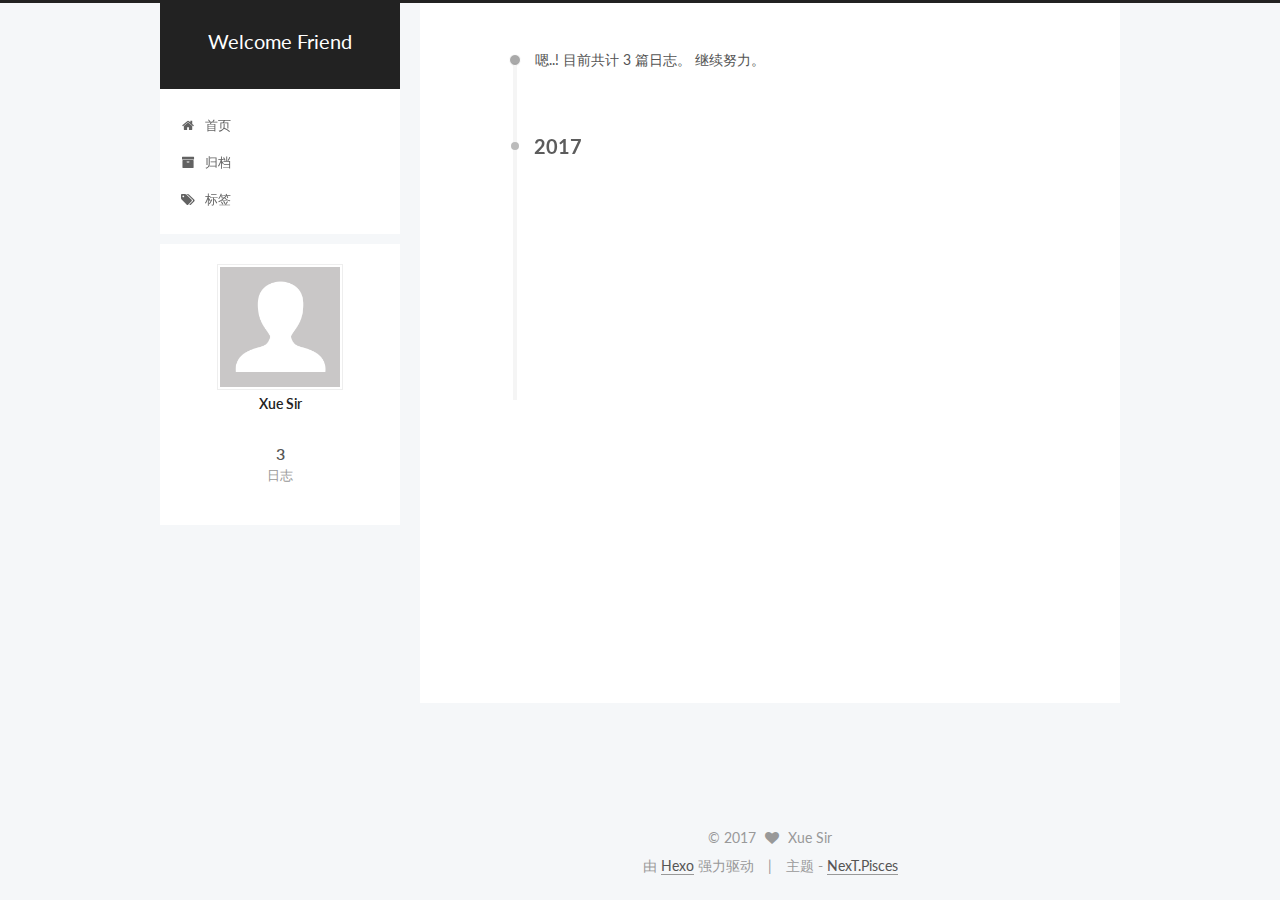
<file: archives/index.html>
<!doctype html>



  


<html class="theme-next pisces use-motion" lang="zh-Hans">
<head>
  <meta charset="UTF-8"/>
<meta http-equiv="X-UA-Compatible" content="IE=edge" />
<meta name="viewport" content="width=device-width, initial-scale=1, maximum-scale=1"/>



<meta http-equiv="Cache-Control" content="no-transform" />
<meta http-equiv="Cache-Control" content="no-siteapp" />












  
  
  <link href="/lib/fancybox/source/jquery.fancybox.css?v=2.1.5" rel="stylesheet" type="text/css" />




  
  
  
  

  
    
    
  

  

  

  

  

  
    
    
    <link href="//fonts.googleapis.com/css?family=Lato:300,300italic,400,400italic,700,700italic&subset=latin,latin-ext" rel="stylesheet" type="text/css">
  






<link href="/lib/font-awesome/css/font-awesome.min.css?v=4.6.2" rel="stylesheet" type="text/css" />

<link href="/css/main.css?v=5.1.0" rel="stylesheet" type="text/css" />


  <meta name="keywords" content="Hexo, NexT" />








  <link rel="shortcut icon" type="image/x-icon" href="/favicon.ico?v=5.1.0" />






<meta property="og:type" content="website">
<meta property="og:title" content="Welcome Friend">
<meta property="og:url" content="http://yoursite.com/archives/index.html">
<meta property="og:site_name" content="Welcome Friend">
<meta name="twitter:card" content="summary">
<meta name="twitter:title" content="Welcome Friend">



<script type="text/javascript" id="hexo.configurations">
  var NexT = window.NexT || {};
  var CONFIG = {
    root: '/',
    scheme: 'Pisces',
    sidebar: {"position":"left","display":"post"},
    fancybox: true,
    motion: true,
    duoshuo: {
      userId: '0',
      author: '博主'
    },
    algolia: {
      applicationID: '',
      apiKey: '',
      indexName: '',
      hits: {"per_page":10},
      labels: {"input_placeholder":"Search for Posts","hits_empty":"We didn't find any results for the search: ${query}","hits_stats":"${hits} results found in ${time} ms"}
    }
  };
</script>



  <link rel="canonical" href="http://yoursite.com/archives/"/>





  <title> 归档 | Welcome Friend </title>
</head>

<body itemscope itemtype="http://schema.org/WebPage" lang="zh-Hans">

  










  
  
    
  

  <div class="container one-collumn sidebar-position-left  page-archive  ">
    <div class="headband"></div>

    <header id="header" class="header" itemscope itemtype="http://schema.org/WPHeader">
      <div class="header-inner"><div class="site-meta ">
  

  <div class="custom-logo-site-title">
    <a href="/"  class="brand" rel="start">
      <span class="logo-line-before"><i></i></span>
      <span class="site-title">Welcome Friend</span>
      <span class="logo-line-after"><i></i></span>
    </a>
  </div>
    
      <p class="site-subtitle"></p>
    
</div>

<div class="site-nav-toggle">
  <button>
    <span class="btn-bar"></span>
    <span class="btn-bar"></span>
    <span class="btn-bar"></span>
  </button>
</div>

<nav class="site-nav">
  

  
    <ul id="menu" class="menu">
      
        
        <li class="menu-item menu-item-home">
          <a href="/" rel="section">
            
              <i class="menu-item-icon fa fa-fw fa-home"></i> <br />
            
            首页
          </a>
        </li>
      
        
        <li class="menu-item menu-item-archives">
          <a href="/archives" rel="section">
            
              <i class="menu-item-icon fa fa-fw fa-archive"></i> <br />
            
            归档
          </a>
        </li>
      
        
        <li class="menu-item menu-item-tags">
          <a href="/tags" rel="section">
            
              <i class="menu-item-icon fa fa-fw fa-tags"></i> <br />
            
            标签
          </a>
        </li>
      

      
    </ul>
  

  
</nav>



 </div>
    </header>

    <main id="main" class="main">
      <div class="main-inner">
        <div class="content-wrap">
          <div id="content" class="content">
            

  <section id="posts" class="posts-collapse">
    <span class="archive-move-on"></span>

    <span class="archive-page-counter">
      
      
      
        
      
      嗯..! 目前共计 3 篇日志。 继续努力。
    </span>

    

      
      
      

      
        
        <div class="collection-title">
          <h2 class="archive-year motion-element" id="archive-year-2017">2017</h2>
        </div>
      
      

      

  <article class="post post-type-normal" itemscope itemtype="http://schema.org/Article">
    <header class="post-header">

      <h1 class="post-title">
        
            <a class="post-title-link" href="/2017/02/06/exception/" itemprop="url">
              
                <span itemprop="name">exception</span>
              
            </a>
        
      </h1>

      <div class="post-meta">
        <time class="post-time" itemprop="dateCreated"
              datetime="2017-02-06T16:10:14+08:00"
              content="2017-02-06" >
          02-06
        </time>
      </div>

    </header>
  </article>



    

      
      
      

      
      

      

  <article class="post post-type-normal" itemscope itemtype="http://schema.org/Article">
    <header class="post-header">

      <h1 class="post-title">
        
            <a class="post-title-link" href="/2017/02/06/text/" itemprop="url">
              
                <span itemprop="name">text</span>
              
            </a>
        
      </h1>

      <div class="post-meta">
        <time class="post-time" itemprop="dateCreated"
              datetime="2017-02-06T15:07:14+08:00"
              content="2017-02-06" >
          02-06
        </time>
      </div>

    </header>
  </article>



    

      
      
      

      
      

      

  <article class="post post-type-normal" itemscope itemtype="http://schema.org/Article">
    <header class="post-header">

      <h1 class="post-title">
        
            <a class="post-title-link" href="/2017/02/06/hello-world/" itemprop="url">
              
                <span itemprop="name">Hello World</span>
              
            </a>
        
      </h1>

      <div class="post-meta">
        <time class="post-time" itemprop="dateCreated"
              datetime="2017-02-06T10:40:14+08:00"
              content="2017-02-06" >
          02-06
        </time>
      </div>

    </header>
  </article>



    

  </section>

  


          
          </div>
          


          

        </div>
        
          
  
  <div class="sidebar-toggle">
    <div class="sidebar-toggle-line-wrap">
      <span class="sidebar-toggle-line sidebar-toggle-line-first"></span>
      <span class="sidebar-toggle-line sidebar-toggle-line-middle"></span>
      <span class="sidebar-toggle-line sidebar-toggle-line-last"></span>
    </div>
  </div>

  <aside id="sidebar" class="sidebar">
    <div class="sidebar-inner">

      

      

      <section class="site-overview sidebar-panel sidebar-panel-active">
        <div class="site-author motion-element" itemprop="author" itemscope itemtype="http://schema.org/Person">
          <img class="site-author-image" itemprop="image"
               src="/images/avatar.gif"
               alt="Xue Sir" />
          <p class="site-author-name" itemprop="name">Xue Sir</p>
          <p class="site-description motion-element" itemprop="description"></p>
        </div>
        <nav class="site-state motion-element">
        
          
            <div class="site-state-item site-state-posts">
              <a href="/archives">
                <span class="site-state-item-count">3</span>
                <span class="site-state-item-name">日志</span>
              </a>
            </div>
          

          

          

        </nav>

        

        <div class="links-of-author motion-element">
          
        </div>

        
        

        
        

        


      </section>

      

    </div>
  </aside>


        
      </div>
    </main>

    <footer id="footer" class="footer">
      <div class="footer-inner">
        <div class="copyright" >
  
  &copy; 
  <span itemprop="copyrightYear">2017</span>
  <span class="with-love">
    <i class="fa fa-heart"></i>
  </span>
  <span class="author" itemprop="copyrightHolder">Xue Sir</span>
</div>


<div class="powered-by">
  由 <a class="theme-link" href="https://hexo.io">Hexo</a> 强力驱动
</div>

<div class="theme-info">
  主题 -
  <a class="theme-link" href="https://github.com/iissnan/hexo-theme-next">
    NexT.Pisces
  </a>
</div>


        

        
      </div>
    </footer>

    <div class="back-to-top">
      <i class="fa fa-arrow-up"></i>
    </div>
  </div>

  

<script type="text/javascript">
  if (Object.prototype.toString.call(window.Promise) !== '[object Function]') {
    window.Promise = null;
  }
</script>









  




  
  <script type="text/javascript" src="/lib/jquery/index.js?v=2.1.3"></script>

  
  <script type="text/javascript" src="/lib/fastclick/lib/fastclick.min.js?v=1.0.6"></script>

  
  <script type="text/javascript" src="/lib/jquery_lazyload/jquery.lazyload.js?v=1.9.7"></script>

  
  <script type="text/javascript" src="/lib/velocity/velocity.min.js?v=1.2.1"></script>

  
  <script type="text/javascript" src="/lib/velocity/velocity.ui.min.js?v=1.2.1"></script>

  
  <script type="text/javascript" src="/lib/fancybox/source/jquery.fancybox.pack.js?v=2.1.5"></script>


  


  <script type="text/javascript" src="/js/src/utils.js?v=5.1.0"></script>

  <script type="text/javascript" src="/js/src/motion.js?v=5.1.0"></script>



  
  


  <script type="text/javascript" src="/js/src/affix.js?v=5.1.0"></script>

  <script type="text/javascript" src="/js/src/schemes/pisces.js?v=5.1.0"></script>



  
  
    <script type="text/javascript" id="motion.page.archive">
      $('.archive-year').velocity('transition.slideLeftIn');
    </script>
  


  


  <script type="text/javascript" src="/js/src/bootstrap.js?v=5.1.0"></script>



  



  




	





  





  

  




  
  

  

  

  

  


</body>
</html>
</file>
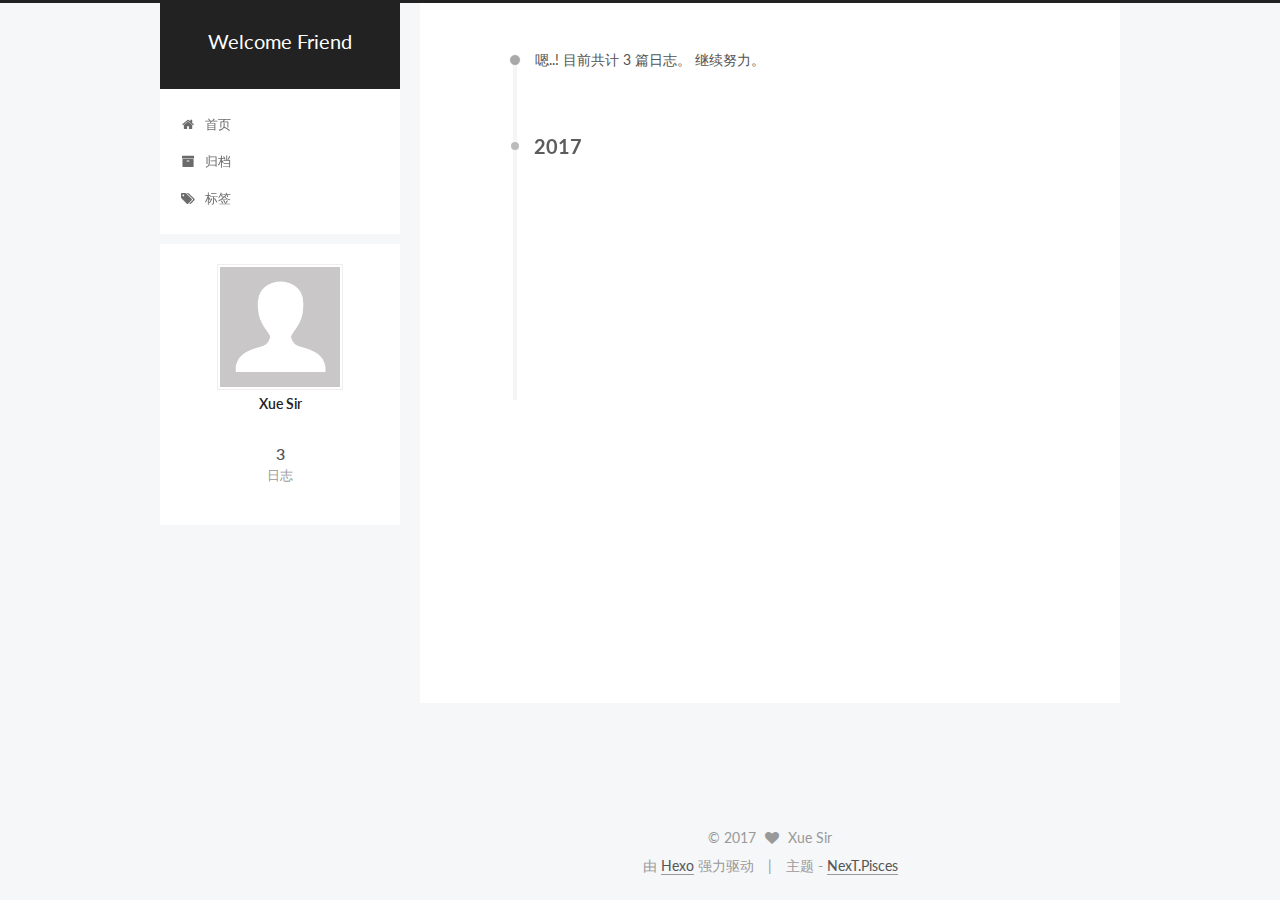
<file: archives/2017/index.html>
<!doctype html>



  


<html class="theme-next pisces use-motion" lang="zh-Hans">
<head>
  <meta charset="UTF-8"/>
<meta http-equiv="X-UA-Compatible" content="IE=edge" />
<meta name="viewport" content="width=device-width, initial-scale=1, maximum-scale=1"/>



<meta http-equiv="Cache-Control" content="no-transform" />
<meta http-equiv="Cache-Control" content="no-siteapp" />












  
  
  <link href="/lib/fancybox/source/jquery.fancybox.css?v=2.1.5" rel="stylesheet" type="text/css" />




  
  
  
  

  
    
    
  

  

  

  

  

  
    
    
    <link href="//fonts.googleapis.com/css?family=Lato:300,300italic,400,400italic,700,700italic&subset=latin,latin-ext" rel="stylesheet" type="text/css">
  






<link href="/lib/font-awesome/css/font-awesome.min.css?v=4.6.2" rel="stylesheet" type="text/css" />

<link href="/css/main.css?v=5.1.0" rel="stylesheet" type="text/css" />


  <meta name="keywords" content="Hexo, NexT" />








  <link rel="shortcut icon" type="image/x-icon" href="/favicon.ico?v=5.1.0" />






<meta property="og:type" content="website">
<meta property="og:title" content="Welcome Friend">
<meta property="og:url" content="http://yoursite.com/archives/2017/index.html">
<meta property="og:site_name" content="Welcome Friend">
<meta name="twitter:card" content="summary">
<meta name="twitter:title" content="Welcome Friend">



<script type="text/javascript" id="hexo.configurations">
  var NexT = window.NexT || {};
  var CONFIG = {
    root: '/',
    scheme: 'Pisces',
    sidebar: {"position":"left","display":"post"},
    fancybox: true,
    motion: true,
    duoshuo: {
      userId: '0',
      author: '博主'
    },
    algolia: {
      applicationID: '',
      apiKey: '',
      indexName: '',
      hits: {"per_page":10},
      labels: {"input_placeholder":"Search for Posts","hits_empty":"We didn't find any results for the search: ${query}","hits_stats":"${hits} results found in ${time} ms"}
    }
  };
</script>



  <link rel="canonical" href="http://yoursite.com/archives/2017/"/>





  <title> 归档 | Welcome Friend </title>
</head>

<body itemscope itemtype="http://schema.org/WebPage" lang="zh-Hans">

  










  
  
    
  

  <div class="container one-collumn sidebar-position-left  page-archive  ">
    <div class="headband"></div>

    <header id="header" class="header" itemscope itemtype="http://schema.org/WPHeader">
      <div class="header-inner"><div class="site-meta ">
  

  <div class="custom-logo-site-title">
    <a href="/"  class="brand" rel="start">
      <span class="logo-line-before"><i></i></span>
      <span class="site-title">Welcome Friend</span>
      <span class="logo-line-after"><i></i></span>
    </a>
  </div>
    
      <p class="site-subtitle"></p>
    
</div>

<div class="site-nav-toggle">
  <button>
    <span class="btn-bar"></span>
    <span class="btn-bar"></span>
    <span class="btn-bar"></span>
  </button>
</div>

<nav class="site-nav">
  

  
    <ul id="menu" class="menu">
      
        
        <li class="menu-item menu-item-home">
          <a href="/" rel="section">
            
              <i class="menu-item-icon fa fa-fw fa-home"></i> <br />
            
            首页
          </a>
        </li>
      
        
        <li class="menu-item menu-item-archives">
          <a href="/archives" rel="section">
            
              <i class="menu-item-icon fa fa-fw fa-archive"></i> <br />
            
            归档
          </a>
        </li>
      
        
        <li class="menu-item menu-item-tags">
          <a href="/tags" rel="section">
            
              <i class="menu-item-icon fa fa-fw fa-tags"></i> <br />
            
            标签
          </a>
        </li>
      

      
    </ul>
  

  
</nav>



 </div>
    </header>

    <main id="main" class="main">
      <div class="main-inner">
        <div class="content-wrap">
          <div id="content" class="content">
            

  <section id="posts" class="posts-collapse">
    <span class="archive-move-on"></span>

    <span class="archive-page-counter">
      
      
      
        
      
      嗯..! 目前共计 3 篇日志。 继续努力。
    </span>

    

      
      
      

      
        
        <div class="collection-title">
          <h2 class="archive-year motion-element" id="archive-year-2017">2017</h2>
        </div>
      
      

      

  <article class="post post-type-normal" itemscope itemtype="http://schema.org/Article">
    <header class="post-header">

      <h1 class="post-title">
        
            <a class="post-title-link" href="/2017/02/06/exception/" itemprop="url">
              
                <span itemprop="name">exception</span>
              
            </a>
        
      </h1>

      <div class="post-meta">
        <time class="post-time" itemprop="dateCreated"
              datetime="2017-02-06T16:10:14+08:00"
              content="2017-02-06" >
          02-06
        </time>
      </div>

    </header>
  </article>



    

      
      
      

      
      

      

  <article class="post post-type-normal" itemscope itemtype="http://schema.org/Article">
    <header class="post-header">

      <h1 class="post-title">
        
            <a class="post-title-link" href="/2017/02/06/text/" itemprop="url">
              
                <span itemprop="name">text</span>
              
            </a>
        
      </h1>

      <div class="post-meta">
        <time class="post-time" itemprop="dateCreated"
              datetime="2017-02-06T15:07:14+08:00"
              content="2017-02-06" >
          02-06
        </time>
      </div>

    </header>
  </article>



    

      
      
      

      
      

      

  <article class="post post-type-normal" itemscope itemtype="http://schema.org/Article">
    <header class="post-header">

      <h1 class="post-title">
        
            <a class="post-title-link" href="/2017/02/06/hello-world/" itemprop="url">
              
                <span itemprop="name">Hello World</span>
              
            </a>
        
      </h1>

      <div class="post-meta">
        <time class="post-time" itemprop="dateCreated"
              datetime="2017-02-06T10:40:14+08:00"
              content="2017-02-06" >
          02-06
        </time>
      </div>

    </header>
  </article>



    

  </section>

  


          
          </div>
          


          

        </div>
        
          
  
  <div class="sidebar-toggle">
    <div class="sidebar-toggle-line-wrap">
      <span class="sidebar-toggle-line sidebar-toggle-line-first"></span>
      <span class="sidebar-toggle-line sidebar-toggle-line-middle"></span>
      <span class="sidebar-toggle-line sidebar-toggle-line-last"></span>
    </div>
  </div>

  <aside id="sidebar" class="sidebar">
    <div class="sidebar-inner">

      

      

      <section class="site-overview sidebar-panel sidebar-panel-active">
        <div class="site-author motion-element" itemprop="author" itemscope itemtype="http://schema.org/Person">
          <img class="site-author-image" itemprop="image"
               src="/images/avatar.gif"
               alt="Xue Sir" />
          <p class="site-author-name" itemprop="name">Xue Sir</p>
          <p class="site-description motion-element" itemprop="description"></p>
        </div>
        <nav class="site-state motion-element">
        
          
            <div class="site-state-item site-state-posts">
              <a href="/archives">
                <span class="site-state-item-count">3</span>
                <span class="site-state-item-name">日志</span>
              </a>
            </div>
          

          

          

        </nav>

        

        <div class="links-of-author motion-element">
          
        </div>

        
        

        
        

        


      </section>

      

    </div>
  </aside>


        
      </div>
    </main>

    <footer id="footer" class="footer">
      <div class="footer-inner">
        <div class="copyright" >
  
  &copy; 
  <span itemprop="copyrightYear">2017</span>
  <span class="with-love">
    <i class="fa fa-heart"></i>
  </span>
  <span class="author" itemprop="copyrightHolder">Xue Sir</span>
</div>


<div class="powered-by">
  由 <a class="theme-link" href="https://hexo.io">Hexo</a> 强力驱动
</div>

<div class="theme-info">
  主题 -
  <a class="theme-link" href="https://github.com/iissnan/hexo-theme-next">
    NexT.Pisces
  </a>
</div>


        

        
      </div>
    </footer>

    <div class="back-to-top">
      <i class="fa fa-arrow-up"></i>
    </div>
  </div>

  

<script type="text/javascript">
  if (Object.prototype.toString.call(window.Promise) !== '[object Function]') {
    window.Promise = null;
  }
</script>









  




  
  <script type="text/javascript" src="/lib/jquery/index.js?v=2.1.3"></script>

  
  <script type="text/javascript" src="/lib/fastclick/lib/fastclick.min.js?v=1.0.6"></script>

  
  <script type="text/javascript" src="/lib/jquery_lazyload/jquery.lazyload.js?v=1.9.7"></script>

  
  <script type="text/javascript" src="/lib/velocity/velocity.min.js?v=1.2.1"></script>

  
  <script type="text/javascript" src="/lib/velocity/velocity.ui.min.js?v=1.2.1"></script>

  
  <script type="text/javascript" src="/lib/fancybox/source/jquery.fancybox.pack.js?v=2.1.5"></script>


  


  <script type="text/javascript" src="/js/src/utils.js?v=5.1.0"></script>

  <script type="text/javascript" src="/js/src/motion.js?v=5.1.0"></script>



  
  


  <script type="text/javascript" src="/js/src/affix.js?v=5.1.0"></script>

  <script type="text/javascript" src="/js/src/schemes/pisces.js?v=5.1.0"></script>



  
  
    <script type="text/javascript" id="motion.page.archive">
      $('.archive-year').velocity('transition.slideLeftIn');
    </script>
  


  


  <script type="text/javascript" src="/js/src/bootstrap.js?v=5.1.0"></script>



  



  




	





  





  

  




  
  

  

  

  

  


</body>
</html>
</file>
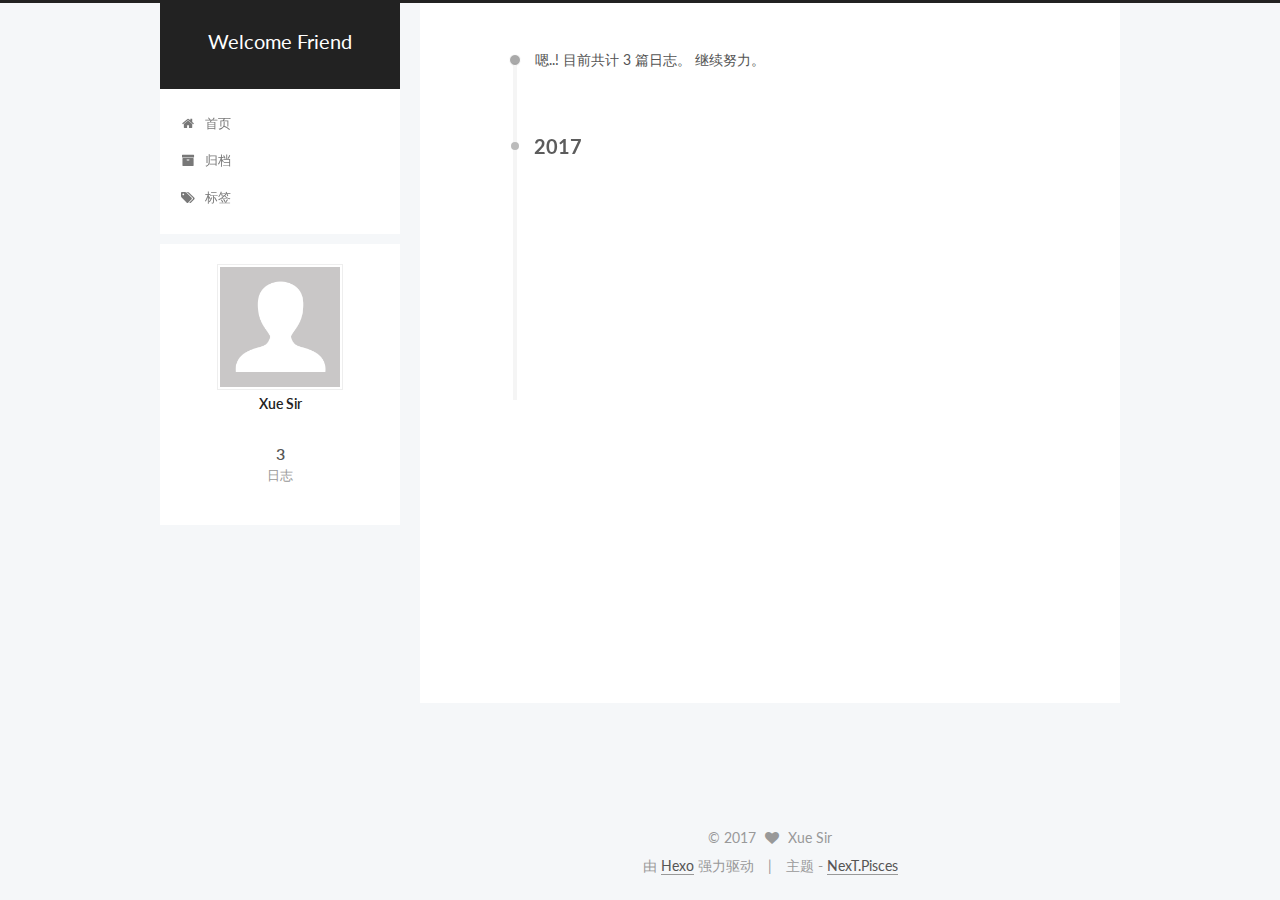
<file: archives/2017/02/index.html>
<!doctype html>



  


<html class="theme-next pisces use-motion" lang="zh-Hans">
<head>
  <meta charset="UTF-8"/>
<meta http-equiv="X-UA-Compatible" content="IE=edge" />
<meta name="viewport" content="width=device-width, initial-scale=1, maximum-scale=1"/>



<meta http-equiv="Cache-Control" content="no-transform" />
<meta http-equiv="Cache-Control" content="no-siteapp" />












  
  
  <link href="/lib/fancybox/source/jquery.fancybox.css?v=2.1.5" rel="stylesheet" type="text/css" />




  
  
  
  

  
    
    
  

  

  

  

  

  
    
    
    <link href="//fonts.googleapis.com/css?family=Lato:300,300italic,400,400italic,700,700italic&subset=latin,latin-ext" rel="stylesheet" type="text/css">
  






<link href="/lib/font-awesome/css/font-awesome.min.css?v=4.6.2" rel="stylesheet" type="text/css" />

<link href="/css/main.css?v=5.1.0" rel="stylesheet" type="text/css" />


  <meta name="keywords" content="Hexo, NexT" />








  <link rel="shortcut icon" type="image/x-icon" href="/favicon.ico?v=5.1.0" />






<meta property="og:type" content="website">
<meta property="og:title" content="Welcome Friend">
<meta property="og:url" content="http://yoursite.com/archives/2017/02/index.html">
<meta property="og:site_name" content="Welcome Friend">
<meta name="twitter:card" content="summary">
<meta name="twitter:title" content="Welcome Friend">



<script type="text/javascript" id="hexo.configurations">
  var NexT = window.NexT || {};
  var CONFIG = {
    root: '/',
    scheme: 'Pisces',
    sidebar: {"position":"left","display":"post"},
    fancybox: true,
    motion: true,
    duoshuo: {
      userId: '0',
      author: '博主'
    },
    algolia: {
      applicationID: '',
      apiKey: '',
      indexName: '',
      hits: {"per_page":10},
      labels: {"input_placeholder":"Search for Posts","hits_empty":"We didn't find any results for the search: ${query}","hits_stats":"${hits} results found in ${time} ms"}
    }
  };
</script>



  <link rel="canonical" href="http://yoursite.com/archives/2017/02/"/>





  <title> 归档 | Welcome Friend </title>
</head>

<body itemscope itemtype="http://schema.org/WebPage" lang="zh-Hans">

  










  
  
    
  

  <div class="container one-collumn sidebar-position-left  page-archive  ">
    <div class="headband"></div>

    <header id="header" class="header" itemscope itemtype="http://schema.org/WPHeader">
      <div class="header-inner"><div class="site-meta ">
  

  <div class="custom-logo-site-title">
    <a href="/"  class="brand" rel="start">
      <span class="logo-line-before"><i></i></span>
      <span class="site-title">Welcome Friend</span>
      <span class="logo-line-after"><i></i></span>
    </a>
  </div>
    
      <p class="site-subtitle"></p>
    
</div>

<div class="site-nav-toggle">
  <button>
    <span class="btn-bar"></span>
    <span class="btn-bar"></span>
    <span class="btn-bar"></span>
  </button>
</div>

<nav class="site-nav">
  

  
    <ul id="menu" class="menu">
      
        
        <li class="menu-item menu-item-home">
          <a href="/" rel="section">
            
              <i class="menu-item-icon fa fa-fw fa-home"></i> <br />
            
            首页
          </a>
        </li>
      
        
        <li class="menu-item menu-item-archives">
          <a href="/archives" rel="section">
            
              <i class="menu-item-icon fa fa-fw fa-archive"></i> <br />
            
            归档
          </a>
        </li>
      
        
        <li class="menu-item menu-item-tags">
          <a href="/tags" rel="section">
            
              <i class="menu-item-icon fa fa-fw fa-tags"></i> <br />
            
            标签
          </a>
        </li>
      

      
    </ul>
  

  
</nav>



 </div>
    </header>

    <main id="main" class="main">
      <div class="main-inner">
        <div class="content-wrap">
          <div id="content" class="content">
            

  <section id="posts" class="posts-collapse">
    <span class="archive-move-on"></span>

    <span class="archive-page-counter">
      
      
      
        
      
      嗯..! 目前共计 3 篇日志。 继续努力。
    </span>

    

      
      
      

      
        
        <div class="collection-title">
          <h2 class="archive-year motion-element" id="archive-year-2017">2017</h2>
        </div>
      
      

      

  <article class="post post-type-normal" itemscope itemtype="http://schema.org/Article">
    <header class="post-header">

      <h1 class="post-title">
        
            <a class="post-title-link" href="/2017/02/06/exception/" itemprop="url">
              
                <span itemprop="name">exception</span>
              
            </a>
        
      </h1>

      <div class="post-meta">
        <time class="post-time" itemprop="dateCreated"
              datetime="2017-02-06T16:10:14+08:00"
              content="2017-02-06" >
          02-06
        </time>
      </div>

    </header>
  </article>



    

      
      
      

      
      

      

  <article class="post post-type-normal" itemscope itemtype="http://schema.org/Article">
    <header class="post-header">

      <h1 class="post-title">
        
            <a class="post-title-link" href="/2017/02/06/text/" itemprop="url">
              
                <span itemprop="name">text</span>
              
            </a>
        
      </h1>

      <div class="post-meta">
        <time class="post-time" itemprop="dateCreated"
              datetime="2017-02-06T15:07:14+08:00"
              content="2017-02-06" >
          02-06
        </time>
      </div>

    </header>
  </article>



    

      
      
      

      
      

      

  <article class="post post-type-normal" itemscope itemtype="http://schema.org/Article">
    <header class="post-header">

      <h1 class="post-title">
        
            <a class="post-title-link" href="/2017/02/06/hello-world/" itemprop="url">
              
                <span itemprop="name">Hello World</span>
              
            </a>
        
      </h1>

      <div class="post-meta">
        <time class="post-time" itemprop="dateCreated"
              datetime="2017-02-06T10:40:14+08:00"
              content="2017-02-06" >
          02-06
        </time>
      </div>

    </header>
  </article>



    

  </section>

  


          
          </div>
          


          

        </div>
        
          
  
  <div class="sidebar-toggle">
    <div class="sidebar-toggle-line-wrap">
      <span class="sidebar-toggle-line sidebar-toggle-line-first"></span>
      <span class="sidebar-toggle-line sidebar-toggle-line-middle"></span>
      <span class="sidebar-toggle-line sidebar-toggle-line-last"></span>
    </div>
  </div>

  <aside id="sidebar" class="sidebar">
    <div class="sidebar-inner">

      

      

      <section class="site-overview sidebar-panel sidebar-panel-active">
        <div class="site-author motion-element" itemprop="author" itemscope itemtype="http://schema.org/Person">
          <img class="site-author-image" itemprop="image"
               src="/images/avatar.gif"
               alt="Xue Sir" />
          <p class="site-author-name" itemprop="name">Xue Sir</p>
          <p class="site-description motion-element" itemprop="description"></p>
        </div>
        <nav class="site-state motion-element">
        
          
            <div class="site-state-item site-state-posts">
              <a href="/archives">
                <span class="site-state-item-count">3</span>
                <span class="site-state-item-name">日志</span>
              </a>
            </div>
          

          

          

        </nav>

        

        <div class="links-of-author motion-element">
          
        </div>

        
        

        
        

        


      </section>

      

    </div>
  </aside>


        
      </div>
    </main>

    <footer id="footer" class="footer">
      <div class="footer-inner">
        <div class="copyright" >
  
  &copy; 
  <span itemprop="copyrightYear">2017</span>
  <span class="with-love">
    <i class="fa fa-heart"></i>
  </span>
  <span class="author" itemprop="copyrightHolder">Xue Sir</span>
</div>


<div class="powered-by">
  由 <a class="theme-link" href="https://hexo.io">Hexo</a> 强力驱动
</div>

<div class="theme-info">
  主题 -
  <a class="theme-link" href="https://github.com/iissnan/hexo-theme-next">
    NexT.Pisces
  </a>
</div>


        

        
      </div>
    </footer>

    <div class="back-to-top">
      <i class="fa fa-arrow-up"></i>
    </div>
  </div>

  

<script type="text/javascript">
  if (Object.prototype.toString.call(window.Promise) !== '[object Function]') {
    window.Promise = null;
  }
</script>









  




  
  <script type="text/javascript" src="/lib/jquery/index.js?v=2.1.3"></script>

  
  <script type="text/javascript" src="/lib/fastclick/lib/fastclick.min.js?v=1.0.6"></script>

  
  <script type="text/javascript" src="/lib/jquery_lazyload/jquery.lazyload.js?v=1.9.7"></script>

  
  <script type="text/javascript" src="/lib/velocity/velocity.min.js?v=1.2.1"></script>

  
  <script type="text/javascript" src="/lib/velocity/velocity.ui.min.js?v=1.2.1"></script>

  
  <script type="text/javascript" src="/lib/fancybox/source/jquery.fancybox.pack.js?v=2.1.5"></script>


  


  <script type="text/javascript" src="/js/src/utils.js?v=5.1.0"></script>

  <script type="text/javascript" src="/js/src/motion.js?v=5.1.0"></script>



  
  


  <script type="text/javascript" src="/js/src/affix.js?v=5.1.0"></script>

  <script type="text/javascript" src="/js/src/schemes/pisces.js?v=5.1.0"></script>



  
  
    <script type="text/javascript" id="motion.page.archive">
      $('.archive-year').velocity('transition.slideLeftIn');
    </script>
  


  


  <script type="text/javascript" src="/js/src/bootstrap.js?v=5.1.0"></script>



  



  




	





  





  

  




  
  

  

  

  

  


</body>
</html>
</file>
<file: css/main.css>
/* normalize.css v3.0.2 | MIT License | git.io/normalize */
html {
  font-family: sans-serif; /* 1 */
  -ms-text-size-adjust: 100%; /* 2 */
  -webkit-text-size-adjust: 100%; /* 2 */
}
body {
  margin: 0;
}
article,
aside,
details,
figcaption,
figure,
footer,
header,
hgroup,
main,
menu,
nav,
section,
summary {
  display: block;
}
audio,
canvas,
progress,
video {
  display: inline-block; /* 1 */
  vertical-align: baseline; /* 2 */
}
audio:not([controls]) {
  display: none;
  height: 0;
}
[hidden],
template {
  display: none;
}
a {
  background-color: transparent;
}
a:active,
a:hover {
  outline: 0;
}
abbr[title] {
  border-bottom: 1px dotted;
}
b,
strong {
  font-weight: bold;
}
dfn {
  font-style: italic;
}
h1 {
  font-size: 2em;
  margin: 0.67em 0;
}
mark {
  background: #ff0;
  color: #000;
}
small {
  font-size: 80%;
}
sub,
sup {
  font-size: 75%;
  line-height: 0;
  position: relative;
  vertical-align: baseline;
}
sup {
  top: -0.5em;
}
sub {
  bottom: -0.25em;
}
img {
  border: 0;
}
svg:not(:root) {
  overflow: hidden;
}
figure {
  margin: 1em 40px;
}
hr {
  -moz-box-sizing: content-box;
  box-sizing: content-box;
  height: 0;
}
pre {
  overflow: auto;
}
code,
kbd,
pre,
samp {
  font-family: monospace, monospace;
  font-size: 1em;
}
button,
input,
optgroup,
select,
textarea {
  color: inherit; /* 1 */
  font: inherit; /* 2 */
  margin: 0; /* 3 */
}
button {
  overflow: visible;
}
button,
select {
  text-transform: none;
}
button,
html input[type="button"],
input[type="reset"],
input[type="submit"] {
  -webkit-appearance: button; /* 2 */
  cursor: pointer; /* 3 */
}
button[disabled],
html input[disabled] {
  cursor: default;
}
button::-moz-focus-inner,
input::-moz-focus-inner {
  border: 0;
  padding: 0;
}
input {
  line-height: normal;
}
input[type="checkbox"],
input[type="radio"] {
  box-sizing: border-box; /* 1 */
  padding: 0; /* 2 */
}
input[type="number"]::-webkit-inner-spin-button,
input[type="number"]::-webkit-outer-spin-button {
  height: auto;
}
input[type="search"] {
  -webkit-appearance: textfield; /* 1 */
  -moz-box-sizing: content-box;
  -webkit-box-sizing: content-box; /* 2 */
  box-sizing: content-box;
}
input[type="search"]::-webkit-search-cancel-button,
input[type="search"]::-webkit-search-decoration {
  -webkit-appearance: none;
}
fieldset {
  border: 1px solid #c0c0c0;
  margin: 0 2px;
  padding: 0.35em 0.625em 0.75em;
}
legend {
  border: 0; /* 1 */
  padding: 0; /* 2 */
}
textarea {
  overflow: auto;
}
optgroup {
  font-weight: bold;
}
table {
  border-collapse: collapse;
  border-spacing: 0;
}
td,
th {
  padding: 0;
}
::selection {
  background: #262a30;
  color: #fff;
}
body {
  position: relative;
  font-family: 'Lato', "PingFang SC", "Microsoft YaHei", sans-serif;
  font-size: 14px;
  line-height: 2;
  color: #555;
  background: #f5f7f9;
}
@media (max-width: 767px) {
  body {
    padding-right: 0 !important;
  }
}
@media (min-width: 768px) and (max-width: 991px) {
  body {
    padding-right: 0 !important;
  }
}
@media (min-width: 1600px) {
  body {
    font-size: 16px;
  }
}
h1,
h2,
h3,
h4,
h5,
h6 {
  margin: 0;
  padding: 0;
  font-weight: bold;
  line-height: 1.5;
  font-family: 'Lato', "PingFang SC", "Microsoft YaHei", sans-serif;
}
h2,
h3,
h4,
h5,
h6 {
  margin: 20px 0 15px;
}
h1 {
  font-size: 22px;
}
@media (max-width: 767px) {
  h1 {
    font-size: 18px;
  }
}
h2 {
  font-size: 20px;
}
@media (max-width: 767px) {
  h2 {
    font-size: 16px;
  }
}
h3 {
  font-size: 18px;
}
@media (max-width: 767px) {
  h3 {
    font-size: 14px;
  }
}
h4 {
  font-size: 16px;
}
@media (max-width: 767px) {
  h4 {
    font-size: 12px;
  }
}
h5 {
  font-size: 14px;
}
@media (max-width: 767px) {
  h5 {
    font-size: 10px;
  }
}
h6 {
  font-size: 12px;
}
@media (max-width: 767px) {
  h6 {
    font-size: 8px;
  }
}
p {
  margin: 0 0 25px 0;
}
a {
  color: #555;
  text-decoration: none;
  border-bottom: 1px solid #999;
  word-wrap: break-word;
}
a:hover {
  color: #222;
  border-bottom-color: #222;
}
ul {
  list-style: none;
}
blockquote {
  margin: 0;
  padding: 0;
}
img {
  display: block;
  margin: auto;
  max-width: 100%;
  height: auto;
}
hr {
  margin: 40px 0;
  height: 3px;
  border: none;
  background-color: #ddd;
  background-image: repeating-linear-gradient(-45deg, #fff, #fff 4px, transparent 4px, transparent 8px);
}
blockquote {
  padding: 0 15px;
  color: #666;
  border-left: 4px solid #ddd;
}
blockquote cite::before {
  content: "-";
  padding: 0 5px;
}
dt {
  font-weight: 700;
}
dd {
  margin: 0;
  padding: 0;
}
.text-left {
  text-align: left;
}
.text-center {
  text-align: center;
}
.text-right {
  text-align: right;
}
.text-justify {
  text-align: justify;
}
.text-nowrap {
  white-space: nowrap;
}
.text-lowercase {
  text-transform: lowercase;
}
.text-uppercase {
  text-transform: uppercase;
}
.text-capitalize {
  text-transform: capitalize;
}
.center-block {
  display: block;
  margin-left: auto;
  margin-right: auto;
}
.clearfix:before,
.clearfix:after {
  content: " ";
  display: table;
}
.clearfix:after {
  clear: both;
}
.pullquote {
  width: 45%;
}
.pullquote.left {
  float: left;
  margin-left: 5px;
  margin-right: 10px;
}
.pullquote.right {
  float: right;
  margin-left: 10px;
  margin-right: 5px;
}
.affix.affix.affix {
  position: fixed;
}
.translation {
  margin-top: -20px;
  font-size: 14px;
  color: #999;
}
.scrollbar-measure {
  width: 100px;
  height: 100px;
  overflow: scroll;
  position: absolute;
  top: -9999px;
}
.use-motion .motion-element {
  opacity: 0;
}
#local-search-input {
  padding: 3px;
  border: none;
  text-indent: 14px;
  border-radius: 0;
  width: 140px;
  outline: none;
  border-bottom: 1px solid #999;
  background: inherit;
  opacity: 0.5;
}
#local-search-input:focus {
  opacity: 1;
}
.search-icon {
  position: absolute;
  top: 9px;
}
table {
  margin: 20px 0;
  width: 100%;
  border-collapse: collapse;
  border-spacing: 0;
  border: 1px solid #ddd;
  font-size: 14px;
  table-layout: fixed;
  word-wrap: break-all;
}
table>tbody>tr:nth-of-type(odd) {
  background-color: #f9f9f9;
}
table>tbody>tr:hover {
  background-color: #f5f5f5;
}
caption,
th,
td {
  padding: 8px;
  text-align: left;
  vertical-align: middle;
  font-weight: normal;
}
th,
td {
  border-bottom: 3px solid #ddd;
  border-right: 1px solid #eee;
}
th {
  padding-bottom: 10px;
  font-weight: 700;
}
td {
  border-bottom-width: 1px;
}
html,
body {
  height: 100%;
}
.container {
  position: relative;
  min-height: 100%;
}
.header-inner {
  margin: 0 auto;
  padding: 100px 0 70px;
  width: 700px;
}
@media (min-width: 1600px) {
  .container .header-inner {
    width: 900px;
  }
}
.main {
  padding-bottom: 150px;
}
.main-inner {
  margin: 0 auto;
  width: 700px;
}
@media (min-width: 1600px) {
  .container .main-inner {
    width: 900px;
  }
}
.footer {
  position: absolute;
  left: 0;
  bottom: 0;
  width: 100%;
  min-height: 50px;
}
.footer-inner {
  box-sizing: border-box;
  margin: 20px auto;
  width: 700px;
}
@media (min-width: 1600px) {
  .container .footer-inner {
    width: 900px;
  }
}
pre,
.highlight {
  overflow: auto;
  margin: 20px 0;
  padding: 0;
  font-size: 13px;
  color: #4d4d4c;
  background: #f7f7f7;
  line-height: 1.6;
}
pre,
code {
  font-family: consolas, Menlo, "PingFang SC", "Microsoft YaHei", monospace;
}
code {
  padding: 2px 4px;
  word-wrap: break-word;
  color: #4d4d4c;
  background: #f7f7f7;
  border-radius: 3px;
  font-size: 13px;
}
pre code {
  padding: 0;
  color: #4d4d4c;
  background: none;
  text-shadow: none;
}
.highlight {
  border-radius: 1px;
}
.highlight pre {
  border: none;
  margin: 0;
  padding: 10px 0;
}
.highlight table {
  margin: 0;
  width: auto;
  border: none;
}
.highlight td {
  border: none;
  padding: 0;
}
.highlight figcaption {
  font-size: 1em;
  color: #4d4d4c;
  line-height: 1em;
  margin-bottom: 1em;
}
.highlight figcaption:before,
.highlight figcaption:after {
  content: " ";
  display: table;
}
.highlight figcaption:after {
  clear: both;
}
.highlight figcaption a {
  float: right;
  color: #4d4d4c;
}
.highlight figcaption a:hover {
  border-bottom-color: #4d4d4c;
}
.highlight .gutter pre {
  padding-left: 10px;
  padding-right: 10px;
  color: #869194;
  text-align: right;
  background-color: #eff2f3;
}
.highlight .code pre {
  padding-left: 10px;
  padding-right: 10px;
  background-color: #f7f7f7;
}
.highlight .line {
  height: 20px;
}
.gutter {
  -webkit-user-select: none;
  -moz-user-select: none;
  -ms-user-select: none;
  user-select: none;
}
.gist table {
  width: auto;
}
.gist table td {
  border: none;
}
pre .deletion {
  background: #fdd;
}
pre .addition {
  background: #dfd;
}
pre .meta {
  color: #8959a8;
}
pre .comment {
  color: #8e908c;
}
pre .variable,
pre .attribute,
pre .tag,
pre .regexp,
pre .ruby .constant,
pre .xml .tag .title,
pre .xml .pi,
pre .xml .doctype,
pre .html .doctype,
pre .css .id,
pre .css .class,
pre .css .pseudo {
  color: #c82829;
}
pre .number,
pre .preprocessor,
pre .built_in,
pre .literal,
pre .params,
pre .constant,
pre .command {
  color: #f5871f;
}
pre .ruby .class .title,
pre .css .rules .attribute,
pre .string,
pre .value,
pre .inheritance,
pre .header,
pre .ruby .symbol,
pre .xml .cdata,
pre .special,
pre .number,
pre .formula {
  color: #718c00;
}
pre .title,
pre .css .hexcolor {
  color: #3e999f;
}
pre .function,
pre .python .decorator,
pre .python .title,
pre .ruby .function .title,
pre .ruby .title .keyword,
pre .perl .sub,
pre .javascript .title,
pre .coffeescript .title {
  color: #4271ae;
}
pre .keyword,
pre .javascript .function {
  color: #8959a8;
}
.full-image.full-image.full-image {
  border: none;
  max-width: 100%;
  width: auto;
  margin: 20px auto;
}
@media (min-width: 992px) {
  .full-image.full-image.full-image {
    max-width: none;
    width: 118%;
    margin: 0 -9%;
  }
}
.blockquote-center,
.page-home .post-type-quote blockquote,
.page-post-detail .post-type-quote blockquote {
  position: relative;
  margin: 40px 0;
  padding: 0;
  border-left: none;
  text-align: center;
}
.blockquote-center::before,
.page-home .post-type-quote blockquote::before,
.page-post-detail .post-type-quote blockquote::before,
.blockquote-center::after,
.page-home .post-type-quote blockquote::after,
.page-post-detail .post-type-quote blockquote::after {
  position: absolute;
  content: ' ';
  display: block;
  width: 100%;
  height: 24px;
  opacity: 0.2;
  background-repeat: no-repeat;
  background-position: 0 -6px;
  background-size: 22px 22px;
}
.blockquote-center::before,
.page-home .post-type-quote blockquote::before,
.page-post-detail .post-type-quote blockquote::before {
  top: -20px;
  background-image: url("../images/quote-l.svg");
  border-top: 1px solid #ccc;
}
.blockquote-center::after,
.page-home .post-type-quote blockquote::after,
.page-post-detail .post-type-quote blockquote::after {
  bottom: -20px;
  background-image: url("../images/quote-r.svg");
  border-bottom: 1px solid #ccc;
  background-position: 100% 8px;
}
.blockquote-center p,
.page-home .post-type-quote blockquote p,
.page-post-detail .post-type-quote blockquote p,
.blockquote-center div,
.page-home .post-type-quote blockquote div,
.page-post-detail .post-type-quote blockquote div {
  text-align: center;
}
.post .post-body .group-picture img {
  box-sizing: border-box;
  padding: 0 3px;
  border: none;
}
.post .group-picture-row {
  overflow: hidden;
  margin-top: 6px;
}
.post .group-picture-row:first-child {
  margin-top: 0;
}
.post .group-picture-column {
  float: left;
}
.page-post-detail .post-body .group-picture-column {
  float: none;
  margin-top: 10px;
  width: auto !important;
}
.page-post-detail .post-body .group-picture-column img {
  margin: 0 auto;
}
.page-archive .group-picture-container {
  overflow: hidden;
}
.page-archive .group-picture-row {
  float: left;
}
.page-archive .group-picture-row:first-child {
  margin-top: 6px;
}
.page-archive .group-picture-column {
  max-width: 150px;
  max-height: 150px;
}
.note {
  padding: 20px;
  margin: 20px 0;
  border: 1px solid #eee;
  border-left-width: 5px;
  border-radius: 3px;
}
.note h2,
.note h3,
.note h4,
.note h5,
.note h6 {
  margin-top: 0;
  margin-bottom: 5px;
}
.note p:last-child {
  margin-bottom: 0;
}
.note code {
  border-radius: 3px;
}
.note+.note {
  margin-top: -5px;
}
.default {
  border-left-color: #777;
}
.default h2,
.default h3,
.default h4,
.default h5,
.default h6 {
  color: #777;
}
.primary {
  border-left-color: #428bca;
}
.primary h2,
.primary h3,
.primary h4,
.primary h5,
.primary h6 {
  color: #428bca;
}
.success {
  border-left-color: #5cb85c;
}
.success h2,
.success h3,
.success h4,
.success h5,
.success h6 {
  color: #5cb85c;
}
.danger {
  border-left-color: #d9534f;
}
.danger h2,
.danger h3,
.danger h4,
.danger h5,
.danger h6 {
  color: #d9534f;
}
.warning {
  border-left-color: #f0ad4e;
}
.warning h2,
.warning h3,
.warning h4,
.warning h5,
.warning h6 {
  color: #f0ad4e;
}
.info {
  border-left-color: #5bc0de;
}
.info h2,
.info h3,
.info h4,
.info h5,
.info h6 {
  color: #5bc0de;
}
.btn {
  display: inline-block;
  padding: 0 20px;
  font-size: 14px;
  color: #fff;
  background: #222;
  border: 2px solid #555;
  text-decoration: none;
  border-radius: 0;
  transition-property: background-color;
  transition-duration: 0.2s;
  transition-timing-function: ease-in-out;
  transition-delay: 0s;
}
.btn:hover,
.post-more-link .btn:hover {
  border-color: #222;
  color: #fff;
  background: #222;
}
.btn-bar {
  display: block;
  width: 22px;
  height: 2px;
  background: #555;
  border-radius: 1px;
}
.btn-bar+.btn-bar {
  margin-top: 4px;
}
.pagination {
  margin: 120px 0 40px;
  text-align: center;
  border-top: 1px solid #eee;
}
.page-number-basic,
.pagination .prev,
.pagination .next,
.pagination .page-number,
.pagination .space {
  display: inline-block;
  position: relative;
  top: -1px;
  margin: 0 10px;
  padding: 0 10px;
  line-height: 30px;
}
@media (max-width: 767px) {
  .page-number-basic,
  .pagination .prev,
  .pagination .next,
  .pagination .page-number,
  .pagination .space {
    margin: 0 5px;
  }
}
.pagination .prev,
.pagination .next,
.pagination .page-number {
  border-bottom: 0;
  border-top: 1px solid #eee;
  transition-property: border-color;
  transition-duration: 0.2s;
  transition-timing-function: ease-in-out;
  transition-delay: 0s;
}
.pagination .prev:hover,
.pagination .next:hover,
.pagination .page-number:hover {
  border-top-color: #222;
}
.pagination .space {
  padding: 0;
  margin: 0;
}
.pagination .prev {
  margin-left: 0;
}
.pagination .next {
  margin-right: 0;
}
.pagination .page-number.current {
  color: #fff;
  background: #ccc;
  border-top-color: #ccc;
}
@media (max-width: 767px) {
  .pagination {
    border-top: none;
  }
  .pagination .prev,
  .pagination .next,
  .pagination .page-number {
    margin-bottom: 10px;
    border-top: 0;
    border-bottom: 1px solid #eee;
  }
  .pagination .prev:hover,
  .pagination .next:hover,
  .pagination .page-number:hover {
    border-bottom-color: #222;
  }
}
.comments {
  margin: 60px 20px 0;
}
.tag-cloud {
  text-align: center;
}
.tag-cloud a {
  display: inline-block;
  margin: 10px;
}
.back-to-top {
  box-sizing: border-box;
  position: fixed;
  bottom: -100px;
  right: 50px;
  z-index: 1050;
  padding: 0 6px;
  width: 25px;
  background: #222;
  font-size: 12px;
  opacity: 0.6;
  color: #fff;
  cursor: pointer;
  text-align: center;
  -webkit-transform: translateZ(0);
  transition-property: bottom;
  transition-duration: 0.2s;
  transition-timing-function: ease-in-out;
  transition-delay: 0s;
}
@media (max-width: 767px) {
  .back-to-top {
    display: none;
  }
}
@media (min-width: 768px) and (max-width: 991px) {
  .back-to-top {
    display: none;
  }
}
.back-to-top.back-to-top-on {
  bottom: 40px;
}
.header {
  background: #fff;
}
.header-inner {
  position: relative;
}
.headband {
  height: 3px;
  background: #222;
}
.site-meta {
  margin: 0;
  text-align: center;
}
@media (max-width: 767px) {
  .site-meta {
    text-align: center;
  }
}
.brand {
  position: relative;
  display: inline-block;
  padding: 0 40px;
  color: #fff;
  background: #222;
  border-bottom: none;
}
.brand:hover {
  color: #fff;
}
.logo {
  display: inline-block;
  margin-right: 5px;
  line-height: 36px;
  vertical-align: top;
}
.site-title {
  display: inline-block;
  vertical-align: top;
  line-height: 36px;
  font-size: 20px;
  font-weight: normal;
  font-family: 'Lato', "PingFang SC", "Microsoft YaHei", sans-serif;
}
.site-subtitle {
  margin-top: 10px;
  font-size: 13px;
  color: #ddd;
}
.use-motion .brand {
  opacity: 0;
}
.use-motion .logo,
.use-motion .site-title,
.use-motion .site-subtitle {
  opacity: 0;
  position: relative;
  top: -10px;
}
.site-nav-toggle {
  display: none;
  position: absolute;
  top: 10px;
  left: 10px;
}
@media (max-width: 767px) {
  .site-nav-toggle {
    display: block;
  }
}
.site-nav-toggle button {
  margin-top: 2px;
  padding: 9px 10px;
  background: transparent;
  border: none;
}
@media (max-width: 767px) {
  .site-nav {
    display: none;
    margin: 0 -10px;
    padding: 0 10px;
    clear: both;
    border-top: 1px solid #ddd;
  }
}
@media (min-width: 768px) and (max-width: 991px) {
  .site-nav {
    display: block !important;
  }
}
@media (min-width: 992px) {
  .site-nav {
    display: block !important;
  }
}
.menu {
  margin-top: 20px;
  padding-left: 0;
  text-align: center;
}
.menu .menu-item {
  display: inline-block;
  margin: 0 10px;
}
@media screen and (max-width: 767px) {
  .menu .menu-item {
    margin-top: 10px;
  }
}
.menu .menu-item a {
  display: block;
  font-size: 13px;
  text-transform: capitalize;
  line-height: inherit;
  border-bottom: 1px solid transparent;
  transition-property: border-color;
  transition-duration: 0.2s;
  transition-timing-function: ease-in-out;
  transition-delay: 0s;
}
.menu .menu-item a:hover,
.menu-item-active a {
  border-bottom-color: #222;
}
.menu .menu-item .fa {
  margin-right: 5px;
}
.use-motion .menu-item {
  opacity: 0;
}
.post-body {
  font-family: 'Lato', "PingFang SC", "Microsoft YaHei", sans-serif;
}
@media (max-width: 767px) {
  .post-body {
    word-break: break-word;
  }
}
.post-body .fancybox img {
  display: block !important;
  margin: 0 auto;
  cursor: pointer;
  cursor: zoom-in;
  cursor: -webkit-zoom-in;
}
.post-body .image-caption,
.post-body .figure .caption {
  margin: 10px auto 15px;
  text-align: center;
  font-size: 14px;
  color: #999;
  font-weight: bold;
  line-height: 1;
}
.post-sticky-flag {
  display: inline-block;
  font-size: 16px;
  -ms-transform: rotate(30deg);
  -webkit-transform: rotate(30deg);
  -moz-transform: rotate(30deg);
  -ms-transform: rotate(30deg);
  -o-transform: rotate(30deg);
  transform: rotate(30deg);
}
.posts-expand {
  padding-top: 40px;
}
@media (max-width: 767px) {
  .posts-expand {
    margin: 0 20px;
  }
  .post-body pre,
  .post-body .highlight {
    padding: 10px;
  }
  .post-body pre .gutter pre,
  .post-body .highlight .gutter pre {
    padding-right: 10px;
  }
}
@media (min-width: 992px) {
  .posts-expand .post-body {
    text-align: justify;
  }
}
.posts-expand .post-body h2,
.posts-expand .post-body h3,
.posts-expand .post-body h4,
.posts-expand .post-body h5,
.posts-expand .post-body h6 {
  padding-top: 10px;
}
.posts-expand .post-body h2 .header-anchor,
.posts-expand .post-body h3 .header-anchor,
.posts-expand .post-body h4 .header-anchor,
.posts-expand .post-body h5 .header-anchor,
.posts-expand .post-body h6 .header-anchor {
  float: right;
  margin-left: 10px;
  color: #ccc;
  border-bottom-style: none;
  visibility: hidden;
}
.posts-expand .post-body h2 .header-anchor:hover,
.posts-expand .post-body h3 .header-anchor:hover,
.posts-expand .post-body h4 .header-anchor:hover,
.posts-expand .post-body h5 .header-anchor:hover,
.posts-expand .post-body h6 .header-anchor:hover {
  color: inherit;
}
.posts-expand .post-body h2:hover .header-anchor,
.posts-expand .post-body h3:hover .header-anchor,
.posts-expand .post-body h4:hover .header-anchor,
.posts-expand .post-body h5:hover .header-anchor,
.posts-expand .post-body h6:hover .header-anchor {
  visibility: visible;
}
.posts-expand .post-body ul li {
  list-style: circle;
}
.posts-expand .post-body img {
  box-sizing: border-box;
  margin: auto;
  padding: 3px;
  border: 1px solid #ddd;
}
.posts-expand .fancybox img {
  margin: 0 auto;
}
@media (max-width: 767px) {
  .posts-collapse {
    margin: 0 20px;
  }
  .posts-collapse .post-title,
  .posts-collapse .post-meta {
    display: block;
    width: auto;
    text-align: left;
  }
}
.posts-collapse {
  position: relative;
  z-index: 1010;
  margin-left: 55px;
}
.posts-collapse::after {
  content: " ";
  position: absolute;
  top: 20px;
  left: 0;
  margin-left: -2px;
  width: 4px;
  height: 100%;
  background: #f5f5f5;
  z-index: -1;
}
@media (max-width: 767px) {
  .posts-collapse {
    margin: 0 20px;
  }
}
.posts-collapse .collection-title {
  position: relative;
  margin: 60px 0;
}
.posts-collapse .collection-title h2 {
  margin-left: 20px;
}
.posts-collapse .collection-title small {
  color: #bbb;
}
.posts-collapse .collection-title::before {
  content: " ";
  position: absolute;
  left: 0;
  top: 50%;
  margin-left: -4px;
  margin-top: -4px;
  width: 8px;
  height: 8px;
  background: #bbb;
  border-radius: 50%;
}
.posts-collapse .post {
  margin: 30px 0;
}
.posts-collapse .post-header {
  position: relative;
  transition-duration: 0.2s;
  transition-timing-function: ease-in-out;
  transition-delay: 0s;
  transition-property: border;
  border-bottom: 1px dashed #ccc;
}
.posts-collapse .post-header::before {
  content: " ";
  position: absolute;
  left: 0;
  top: 12px;
  width: 6px;
  height: 6px;
  margin-left: -4px;
  background: #bbb;
  border-radius: 50%;
  border: 1px solid #fff;
  transition-duration: 0.2s;
  transition-timing-function: ease-in-out;
  transition-delay: 0s;
  transition-property: background;
}
.posts-collapse .post-header:hover {
  border-bottom-color: #666;
}
.posts-collapse .post-header:hover::before {
  background: #222;
}
.posts-collapse .post-meta {
  position: absolute;
  font-size: 12px;
  left: 20px;
  top: 5px;
}
.posts-collapse .post-comments-count {
  display: none;
}
.posts-collapse .post-title {
  margin-left: 60px;
  font-size: 16px;
  font-weight: normal;
  line-height: inherit;
}
.posts-collapse .post-title::after {
  margin-left: 3px;
  opacity: 0.6;
}
.posts-collapse .post-title a {
  color: #666;
  border-bottom: none;
}
.page-home .post-type-quote .post-header,
.page-post-detail .post-type-quote .post-header,
.page-home .post-type-quote .post-tags,
.page-post-detail .post-type-quote .post-tags {
  display: none;
}
.posts-expand .post-title {
  font-size: 26px;
  text-align: center;
  word-break: break-word;
  font-weight: 400;
}
@media (max-width: 767px) {
  .posts-expand .post-title {
    font-size: 22px;
  }
}
.posts-expand .post-title-link {
  display: inline-block;
  position: relative;
  color: #555;
  border-bottom: none;
  line-height: 1.2;
  vertical-align: top;
}
.posts-expand .post-title-link::before {
  content: "";
  position: absolute;
  width: 100%;
  height: 2px;
  bottom: 0;
  left: 0;
  background-color: #000;
  visibility: hidden;
  -webkit-transform: scaleX(0);
  -moz-transform: scaleX(0);
  -ms-transform: scaleX(0);
  -o-transform: scaleX(0);
  transform: scaleX(0);
  transition-duration: 0.2s;
  transition-timing-function: ease-in-out;
  transition-delay: 0s;
}
.posts-expand .post-title-link:hover::before {
  visibility: visible;
  -webkit-transform: scaleX(1);
  -moz-transform: scaleX(1);
  -ms-transform: scaleX(1);
  -o-transform: scaleX(1);
  transform: scaleX(1);
}
.posts-expand .post-title-link .fa {
  font-size: 16px;
}
.posts-expand .post-meta {
  margin: 3px 0 60px 0;
  color: #999;
  font-family: 'Lato', "PingFang SC", "Microsoft YaHei", sans-serif;
  font-size: 12px;
  text-align: center;
}
.posts-expand .post-meta .post-category-list {
  display: inline-block;
  margin: 0;
  padding: 3px;
}
.posts-expand .post-meta .post-category-list-link {
  color: #999;
}
.posts-expand .post-meta .post-description {
  font-size: 14px;
  margin-top: 2px;
}
.post-meta-divider {
  margin: 0 0.5em;
}
.post-meta-item-icon {
  margin-right: 3px;
}
@media (min-width: 768px) and (max-width: 991px) {
  .post-meta-item-icon {
    display: inline-block;
  }
}
@media (max-width: 767px) {
  .post-meta-item-icon {
    display: inline-block;
  }
}
@media (min-width: 768px) and (max-width: 991px) {
  .post-meta-item-text {
    display: none;
  }
}
@media (max-width: 767px) {
  .post-meta-item-text {
    display: none;
  }
}
@media (max-width: 767px) {
  .posts-expand .post-comments-count {
    display: none;
  }
}
.post-more-link {
  margin-top: 50px;
}
.post-more-link .btn {
  color: #555;
  font-size: 14px;
  background: #fff;
  border-radius: 2px;
  line-height: 2;
  margin: 0 4px 8px 4px;
}
.post-more-link .fa-fw {
  width: 1.285714285714286em;
  text-align: left;
}
.posts-expand .post-tags {
  margin-top: 40px;
  text-align: center;
}
.posts-expand .post-tags a {
  display: inline-block;
  margin-right: 10px;
  font-size: 13px;
}
.post-nav {
  display: table;
  margin-top: 60px;
  width: 100%;
  border-top: 1px solid #eee;
}
.post-nav-divider {
  display: table-cell;
  width: 10%;
}
.post-nav-item {
  display: table-cell;
  padding: 10px 0 0 0;
  width: 45%;
  vertical-align: top;
}
.post-nav-item a {
  position: relative;
  display: block;
  line-height: 25px;
  font-size: 14px;
  color: #555;
  border-bottom: none;
}
.post-nav-item a:hover {
  color: #222;
  border-bottom: none;
}
.post-nav-item a:active {
  top: 2px;
}
.post-nav-item .fa {
  position: absolute;
  top: 8px;
  left: 0;
  font-size: 12px;
}
.post-nav-next a {
  padding-left: 15px;
}
.post-nav-prev {
  text-align: right;
}
.post-nav-prev a {
  padding-right: 15px;
}
.post-nav-prev .fa {
  right: 0;
  left: auto;
}
.posts-expand .post-eof {
  display: block;
  margin: 80px auto 60px;
  width: 8%;
  height: 1px;
  background: #ccc;
  text-align: center;
}
.post:last-child .post-eof.post-eof.post-eof {
  display: none;
}
.post-gallery {
  display: table;
  table-layout: fixed;
  width: 100%;
  border-collapse: separate;
}
.post-gallery-row {
  display: table-row;
}
.post-gallery .post-gallery-img {
  display: table-cell;
  text-align: center;
  vertical-align: middle;
  border: none;
}
.post-gallery .post-gallery-img img {
  max-width: 100%;
  max-height: 100%;
  border: none;
}
.fancybox-close,
.fancybox-close:hover {
  border: none;
}
.sidebar {
  position: fixed;
  right: 0;
  top: 0;
  bottom: 0;
  width: 0;
  z-index: 1040;
  box-shadow: inset 0 2px 6px #000;
  background: #222;
  -webkit-transform: translateZ(0);
}
.sidebar a {
  color: #999;
  border-bottom-color: #555;
}
.sidebar a:hover {
  color: #eee;
}
@media (min-width: 768px) and (max-width: 991px) {
  .sidebar {
    display: none !important;
  }
}
@media (max-width: 767px) {
  .sidebar {
    display: none !important;
  }
}
.sidebar-inner {
  position: relative;
  padding: 20px 10px;
  color: #999;
  text-align: center;
}
.sidebar-toggle {
  position: fixed;
  right: 50px;
  bottom: 45px;
  width: 15px;
  height: 15px;
  padding: 5px;
  background: #222;
  line-height: 0;
  z-index: 1050;
  cursor: pointer;
  -webkit-transform: translateZ(0);
}
@media (min-width: 768px) and (max-width: 991px) {
  .sidebar-toggle {
    display: none;
  }
}
@media (max-width: 767px) {
  .sidebar-toggle {
    display: none;
  }
}
.sidebar-toggle-line {
  position: relative;
  display: inline-block;
  vertical-align: top;
  height: 2px;
  width: 100%;
  background: #fff;
  margin-top: 3px;
}
.sidebar-toggle-line:first-child {
  margin-top: 0;
}
.site-author-image {
  display: block;
  margin: 0 auto;
  padding: 2px;
  max-width: 120px;
  height: auto;
  border: 1px solid #eee;
}
.site-author-name {
  margin: 0;
  text-align: center;
  color: #222;
  font-weight: 600;
}
.site-description {
  margin-top: 0;
  text-align: center;
  font-size: 13px;
  color: #999;
}
.site-state {
  overflow: hidden;
  line-height: 1.4;
  white-space: nowrap;
  text-align: center;
}
.site-state-item {
  display: inline-block;
  padding: 0 15px;
  border-left: 1px solid #eee;
}
.site-state-item:first-child {
  border-left: none;
}
.site-state-item a {
  border-bottom: none;
}
.site-state-item-count {
  display: block;
  text-align: center;
  color: inherit;
  font-weight: 600;
  font-size: 16px;
}
.site-state-item-name {
  font-size: 13px;
  color: #999;
}
.feed-link {
  margin-top: 20px;
}
.feed-link a {
  display: inline-block;
  padding: 0 15px;
  color: #fc6423;
  border: 1px solid #fc6423;
  border-radius: 4px;
}
.feed-link a i {
  color: #fc6423;
  font-size: 14px;
}
.feed-link a:hover {
  color: #fff;
  background: #fc6423;
}
.feed-link a:hover i {
  color: #fff;
}
.links-of-author {
  margin-top: 20px;
}
.links-of-author a {
  display: inline-block;
  vertical-align: middle;
  margin-right: 10px;
  margin-bottom: 10px;
  border-bottom-color: #555;
  font-size: 13px;
}
.links-of-author a:before {
  display: inline-block;
  vertical-align: middle;
  margin-right: 3px;
  content: " ";
  width: 4px;
  height: 4px;
  border-radius: 50%;
  background: #4effc4;
}
.links-of-blogroll {
  font-size: 13px;
}
.links-of-blogroll-title {
  margin-top: 20px;
  font-size: 14px;
  font-weight: 600;
}
.links-of-blogroll-list {
  margin: 0;
  padding: 0;
}
.links-of-blogroll-item {
  padding: 2px 10px;
}
.sidebar-nav {
  margin: 0 0 20px;
  padding-left: 0;
}
.sidebar-nav li {
  display: inline-block;
  cursor: pointer;
  border-bottom: 1px solid transparent;
  font-size: 14px;
  color: #555;
}
.sidebar-nav li:hover {
  color: #fc6423;
}
.page-post-detail .sidebar-nav-toc {
  padding: 0 5px;
}
.page-post-detail .sidebar-nav-overview {
  margin-left: 10px;
}
.sidebar-nav .sidebar-nav-active {
  color: #fc6423;
  border-bottom-color: #fc6423;
}
.sidebar-nav .sidebar-nav-active:hover {
  color: #fc6423;
}
.sidebar-panel {
  display: none;
}
.sidebar-panel-active {
  display: block;
}
.post-toc-empty {
  font-size: 14px;
  color: #666;
}
.post-toc-wrap {
  overflow: hidden;
}
.post-toc {
  overflow: auto;
}
.post-toc ol {
  margin: 0;
  padding: 0 2px 5px 10px;
  text-align: left;
  list-style: none;
  font-size: 14px;
}
.post-toc ol > ol {
  padding-left: 0;
}
.post-toc ol a {
  transition-duration: 0.2s;
  transition-timing-function: ease-in-out;
  transition-delay: 0s;
  transition-property: all;
  color: #666;
  border-bottom-color: #ccc;
}
.post-toc ol a:hover {
  color: #000;
  border-bottom-color: #000;
}
.post-toc .nav-item {
  overflow: hidden;
  text-overflow: ellipsis;
  white-space: nowrap;
  line-height: 1.8;
}
.post-toc .nav .nav-child {
  display: none;
}
.post-toc .nav .active > .nav-child {
  display: block;
}
.post-toc .nav .active-current > .nav-child {
  display: block;
}
.post-toc .nav .active-current > .nav-child > .nav-item {
  display: block;
}
.post-toc .nav .active > a {
  color: #fc6423;
  border-bottom-color: #fc6423;
}
.post-toc .nav .active-current > a {
  color: #fc6423;
}
.post-toc .nav .active-current > a:hover {
  color: #fc6423;
}
.footer {
  font-size: 14px;
  color: #999;
}
.footer img {
  border: none;
}
.footer-inner {
  text-align: center;
}
.with-love {
  display: inline-block;
  margin: 0 5px;
}
.powered-by,
.theme-info {
  display: inline-block;
}
.powered-by {
  margin-right: 10px;
}
.powered-by::after {
  content: "|";
  padding-left: 10px;
}
.cc-license {
  margin-top: 10px;
  text-align: center;
}
.cc-license .cc-opacity {
  opacity: 0.7;
  border-bottom: none;
}
.cc-license .cc-opacity:hover {
  opacity: 0.9;
}
.cc-license img {
  display: inline-block;
}
.theme-next #ds-thread #ds-reset {
  color: #555;
}
.theme-next #ds-thread #ds-reset .ds-replybox {
  margin-bottom: 30px;
}
.theme-next #ds-thread #ds-reset .ds-replybox .ds-avatar,
.theme-next #ds-reset .ds-avatar img {
  box-shadow: none;
}
.theme-next #ds-thread #ds-reset .ds-textarea-wrapper {
  border-color: #c7d4e1;
  background: none;
  border-top-right-radius: 3px;
  border-top-left-radius: 3px;
}
.theme-next #ds-thread #ds-reset .ds-textarea-wrapper textarea {
  height: 60px;
}
.theme-next #ds-reset .ds-rounded-top {
  border-radius: 0;
}
.theme-next #ds-thread #ds-reset .ds-post-toolbar {
  box-sizing: border-box;
  border: 1px solid #c7d4e1;
  background: #f6f8fa;
}
.theme-next #ds-thread #ds-reset .ds-post-options {
  height: 40px;
  border: none;
  background: none;
}
.theme-next #ds-thread #ds-reset .ds-toolbar-buttons {
  top: 11px;
}
.theme-next #ds-thread #ds-reset .ds-sync {
  top: 5px;
}
.theme-next #ds-thread #ds-reset .ds-post-button {
  top: 4px;
  right: 5px;
  width: 90px;
  height: 30px;
  border: 1px solid #c5ced7;
  border-radius: 3px;
  background-image: linear-gradient(#fbfbfc, #f5f7f9);
  color: #60676d;
}
.theme-next #ds-thread #ds-reset .ds-post-button:hover {
  background-position: 0 -30px;
  color: #60676d;
}
.theme-next #ds-thread #ds-reset .ds-comments-info {
  padding: 10px 0;
}
.theme-next #ds-thread #ds-reset .ds-sort {
  display: none;
}
.theme-next #ds-thread #ds-reset li.ds-tab a.ds-current {
  border: none;
  background: #f6f8fa;
  color: #60676d;
}
.theme-next #ds-thread #ds-reset li.ds-tab a.ds-current:hover {
  background-color: #e9f0f7;
  color: #60676d;
}
.theme-next #ds-thread #ds-reset li.ds-tab a {
  border-radius: 2px;
  padding: 5px;
}
.theme-next #ds-thread #ds-reset .ds-login-buttons p {
  color: #999;
  line-height: 36px;
}
.theme-next #ds-thread #ds-reset .ds-login-buttons .ds-service-list li {
  height: 28px;
}
.theme-next #ds-thread #ds-reset .ds-service-list a {
  background: none;
  padding: 5px;
  border: 1px solid;
  border-radius: 3px;
  text-align: center;
}
.theme-next #ds-thread #ds-reset .ds-service-list a:hover {
  color: #fff;
  background: #666;
}
.theme-next #ds-thread #ds-reset .ds-service-list .ds-weibo {
  color: #fc9b00;
  border-color: #fc9b00;
}
.theme-next #ds-thread #ds-reset .ds-service-list .ds-weibo:hover {
  background: #fc9b00;
}
.theme-next #ds-thread #ds-reset .ds-service-list .ds-qq {
  color: #60a3ec;
  border-color: #60a3ec;
}
.theme-next #ds-thread #ds-reset .ds-service-list .ds-qq:hover {
  background: #60a3ec;
}
.theme-next #ds-thread #ds-reset .ds-service-list .ds-renren {
  color: #2e7ac4;
  border-color: #2e7ac4;
}
.theme-next #ds-thread #ds-reset .ds-service-list .ds-renren:hover {
  background: #2e7ac4;
}
.theme-next #ds-thread #ds-reset .ds-service-list .ds-douban {
  color: #37994c;
  border-color: #37994c;
}
.theme-next #ds-thread #ds-reset .ds-service-list .ds-douban:hover {
  background: #37994c;
}
.theme-next #ds-thread #ds-reset .ds-service-list .ds-kaixin {
  color: #fef20d;
  border-color: #fef20d;
}
.theme-next #ds-thread #ds-reset .ds-service-list .ds-kaixin:hover {
  background: #fef20d;
}
.theme-next #ds-thread #ds-reset .ds-service-list .ds-netease {
  color: #f00;
  border-color: #f00;
}
.theme-next #ds-thread #ds-reset .ds-service-list .ds-netease:hover {
  background: #f00;
}
.theme-next #ds-thread #ds-reset .ds-service-list .ds-sohu {
  color: #ffcb05;
  border-color: #ffcb05;
}
.theme-next #ds-thread #ds-reset .ds-service-list .ds-sohu:hover {
  background: #ffcb05;
}
.theme-next #ds-thread #ds-reset .ds-service-list .ds-baidu {
  color: #2831e0;
  border-color: #2831e0;
}
.theme-next #ds-thread #ds-reset .ds-service-list .ds-baidu:hover {
  background: #2831e0;
}
.theme-next #ds-thread #ds-reset .ds-service-list .ds-google {
  color: #166bec;
  border-color: #166bec;
}
.theme-next #ds-thread #ds-reset .ds-service-list .ds-google:hover {
  background: #166bec;
}
.theme-next #ds-thread #ds-reset .ds-service-list .ds-weixin {
  color: #00ce0d;
  border-color: #00ce0d;
}
.theme-next #ds-thread #ds-reset .ds-service-list .ds-weixin:hover {
  background: #00ce0d;
}
.theme-next #ds-thread #ds-reset .ds-service-list .ds-more-services {
  border: none;
}
.theme-next #ds-thread #ds-reset .ds-service-list .ds-more-services:hover {
  background: none;
}
.theme-next #ds-reset .duoshuo-ua-admin {
  display: inline-block;
  color: #f00;
}
.theme-next #ds-reset .duoshuo-ua-platform,
.theme-next #ds-reset .duoshuo-ua-browser {
  color: #ccc;
}
.theme-next #ds-reset .duoshuo-ua-platform .fa,
.theme-next #ds-reset .duoshuo-ua-browser .fa {
  display: inline-block;
  margin-right: 3px;
}
.theme-next #ds-reset .duoshuo-ua-separator {
  display: inline-block;
  margin-left: 5px;
}
.theme-next .this_ua {
  background-color: #ccc !important;
  border-radius: 4px;
  padding: 0 5px !important;
  margin: 1px 1px !important;
  border: 1px solid #bbb !important;
  color: #fff;
  display: inline-block !important;
}
.theme-next .this_ua.admin {
  background-color: #d9534f !important;
  border-color: #d9534f !important;
}
.theme-next .this_ua.platform.iOS,
.theme-next .this_ua.platform.Mac,
.theme-next .this_ua.platform.Windows {
  background-color: #39b3d7 !important;
  border-color: #46b8da !important;
}
.theme-next .this_ua.platform.Linux {
  background-color: #3a3a3a !important;
  border-color: #1f1f1f !important;
}
.theme-next .this_ua.platform.Android {
  background-color: #00c47d !important;
  border-color: #01b171 !important;
}
.theme-next .this_ua.browser.Mobile,
.theme-next .this_ua.browser.Chrome {
  background-color: #5cb85c !important;
  border-color: #4cae4c !important;
}
.theme-next .this_ua.browser.Firefox {
  background-color: #f0ad4e !important;
  border-color: #eea236 !important;
}
.theme-next .this_ua.browser.Maxthon,
.theme-next .this_ua.browser.IE {
  background-color: #428bca !important;
  border-color: #357ebd !important;
}
.theme-next .this_ua.browser.baidu,
.theme-next .this_ua.browser.UCBrowser,
.theme-next .this_ua.browser.Opera {
  background-color: #d9534f !important;
  border-color: #d43f3a !important;
}
.theme-next .this_ua.browser.Android,
.theme-next .this_ua.browser.QQBrowser {
  background-color: #78ace9 !important;
  border-color: #4cae4c !important;
}
.cloud-tie-wrapper img {
  display: inline-block;
}
.cloud-tie-wrapper .total-txt {
  font-size: 1em !important;
}
.cloud-tie-join-count .join-count {
  color: #555 !important;
  font-size: inherit !important;
  margin: 0 !important;
}
.post-spread {
  margin-top: 20px;
  text-align: center;
}
.jiathis_style {
  display: inline-block;
}
.jiathis_style a {
  border: none;
}
.post-spread {
  margin-top: 20px;
  text-align: center;
}
.bdshare-slide-button-box a {
  border: none;
}
.bdsharebuttonbox {
  display: inline-block;
}
.bdsharebuttonbox a {
  border: none;
}
ul.search-result-list {
  padding-left: 0px;
  margin: 0px 5px 0px 8px;
}
p.search-result {
  border-bottom: 1px dashed #ccc;
  padding: 5px 0;
}
a.search-result-title {
  font-weight: bold;
}
a.search-result {
  border-bottom: transparent;
  display: block;
  white-space: nowrap;
  overflow: hidden;
  text-overflow: ellipsis;
}
.search-keyword {
  border-bottom: 1px dashed #f00;
  font-size: 14px;
  font-weight: bold;
  color: #f00;
}
#local-search-result {
  height: 88%;
  overflow: auto;
}
.popup {
  display: none;
  position: fixed;
  top: 10%;
  left: 50%;
  width: 700px;
  height: 80%;
  margin-left: -350px;
  padding: 3px 0 0 10px;
  background: #fff;
  color: #333;
  z-index: 9999;
  border-radius: 5px;
}
@media (max-width: 767px) {
  .popup {
    padding: 3px;
    top: 0;
    left: 0;
    margin: 0;
    width: 100%;
    height: 100%;
    border-radius: 0px;
  }
}
.popoverlay {
  position: fixed;
  width: 100%;
  height: 100%;
  top: 0px;
  left: 0px;
  z-index: 2080;
  background-color: rgba(0,0,0,0.3);
}
#local-search-input {
  margin-bottom: 10px;
  padding: 10px;
  width: 97%;
  font-size: 18px;
}
.popup .fa-search {
  padding-top: 8px;
}
.popup-btn-close {
  position: absolute;
  top: 6px;
  right: 14px;
  color: #4ebd79;
  font-size: 14px;
  font-weight: bold;
  text-transform: uppercase;
  cursor: pointer;
}
#no-result {
  position: absolute;
  left: 44%;
  top: 42%;
  color: #ccc;
}
.busuanzi-count:before {
  content: " ";
  float: left;
  width: 260px;
  min-height: 25px;
}
@media (min-width: 768px) and (max-width: 991px) {
  .busuanzi-count {
    width: auto;
  }
  .busuanzi-count:before {
    display: none;
  }
}
@media (max-width: 767px) {
  .busuanzi-count {
    width: auto;
  }
  .busuanzi-count:before {
    display: none;
  }
}
.site-uv,
.site-pv,
.page-pv {
  display: inline-block;
}
.site-uv .busuanzi-value,
.site-pv .busuanzi-value,
.page-pv .busuanzi-value {
  margin: 0 5px;
}
.site-uv {
  margin-right: 10px;
}
.site-uv::after {
  content: "|";
  padding-left: 10px;
}
.use-motion .post {
  opacity: 0;
}
.page-archive .archive-page-counter {
  position: relative;
  top: 3px;
  left: 20px;
}
@media (max-width: 767px) {
  .page-archive .archive-page-counter {
    top: 5px;
  }
}
.page-archive .posts-collapse .archive-move-on {
  position: absolute;
  top: 11px;
  left: 0;
  margin-left: -6px;
  width: 10px;
  height: 10px;
  opacity: 0.5;
  background: #555;
  border: 1px solid #fff;
  border-radius: 50%;
}
.category-all-page .category-all-title {
  text-align: center;
}
.category-all-page .category-all {
  margin-top: 20px;
}
.category-all-page .category-list {
  margin: 0;
  padding: 0;
  list-style: none;
}
.category-all-page .category-list-item {
  margin: 5px 10px;
}
.category-all-page .category-list-count {
  color: #bbb;
}
.category-all-page .category-list-count:before {
  display: inline;
  content: " (";
}
.category-all-page .category-list-count:after {
  display: inline;
  content: ") ";
}
.category-all-page .category-list-child {
  padding-left: 10px;
}
#schedule ul#event-list {
  padding-left: 30px;
}
#schedule ul#event-list hr {
  margin: 20px 0 45px 0 !important;
  background: #222;
}
#schedule ul#event-list hr:after {
  display: inline-block;
  content: 'NOW';
  background: #222;
  color: #fff;
  font-weight: bold;
  text-align: right;
  padding: 0 5px;
}
#schedule ul#event-list li.event {
  margin: 20px 0px;
  background: #f9f9f9;
  padding-left: 10px;
  min-height: 40px;
}
#schedule ul#event-list li.event h2.event-summary {
  margin: 0;
  padding-bottom: 3px;
}
#schedule ul#event-list li.event h2.event-summary:before {
  display: inline-block;
  font-family: FontAwesome;
  font-size: 8px;
  content: '\f111';
  vertical-align: middle;
  margin-right: 25px;
  color: #bbb;
}
#schedule ul#event-list li.event span.event-relative-time {
  display: inline-block;
  font-size: 12px;
  font-weight: 400;
  padding-left: 12px;
  color: #bbb;
}
#schedule ul#event-list li.event span.event-details {
  display: block;
  color: #bbb;
  margin-left: 56px;
  padding-top: 3px;
  padding-bottom: 6px;
  text-indent: -24px;
  line-height: 18px;
}
#schedule ul#event-list li.event span.event-details:before {
  text-indent: 0;
  display: inline-block;
  width: 14px;
  font-family: FontAwesome;
  text-align: center;
  margin-right: 9px;
  color: #bbb;
}
#schedule ul#event-list li.event span.event-details.event-location:before {
  content: '\f041';
}
#schedule ul#event-list li.event span.event-details.event-duration:before {
  content: '\f017';
}
#schedule ul#event-list li.event-past {
  background: #fcfcfc;
}
#schedule ul#event-list li.event-past > * {
  opacity: 0.6;
}
#schedule ul#event-list li.event-past h2.event-summary {
  color: #bbb;
}
#schedule ul#event-list li.event-past h2.event-summary:before {
  color: #dfdfdf;
}
#schedule ul#event-list li.event-now {
  background: #222;
  color: #fff;
  padding: 15px 0 15px 10px;
}
#schedule ul#event-list li.event-now h2.event-summary:before {
  -webkit-transform: scale(1.2);
  -moz-transform: scale(1.2);
  -ms-transform: scale(1.2);
  -o-transform: scale(1.2);
  transform: scale(1.2);
  color: #fff;
  animation: dot-flash 1s alternate infinite ease-in-out;
}
#schedule ul#event-list li.event-now * {
  color: #fff !important;
}
@-moz-keyframes dot-flash {
  from {
    opacity: 1;
    -webkit-transform: scale(1.1);
    -moz-transform: scale(1.1);
    -ms-transform: scale(1.1);
    -o-transform: scale(1.1);
    transform: scale(1.1);
  }
  to {
    opacity: 0;
    -webkit-transform: scale(1);
    -moz-transform: scale(1);
    -ms-transform: scale(1);
    -o-transform: scale(1);
    transform: scale(1);
  }
}
@-webkit-keyframes dot-flash {
  from {
    opacity: 1;
    -webkit-transform: scale(1.1);
    -moz-transform: scale(1.1);
    -ms-transform: scale(1.1);
    -o-transform: scale(1.1);
    transform: scale(1.1);
  }
  to {
    opacity: 0;
    -webkit-transform: scale(1);
    -moz-transform: scale(1);
    -ms-transform: scale(1);
    -o-transform: scale(1);
    transform: scale(1);
  }
}
@-o-keyframes dot-flash {
  from {
    opacity: 1;
    -webkit-transform: scale(1.1);
    -moz-transform: scale(1.1);
    -ms-transform: scale(1.1);
    -o-transform: scale(1.1);
    transform: scale(1.1);
  }
  to {
    opacity: 0;
    -webkit-transform: scale(1);
    -moz-transform: scale(1);
    -ms-transform: scale(1);
    -o-transform: scale(1);
    transform: scale(1);
  }
}
@keyframes dot-flash {
  from {
    opacity: 1;
    -webkit-transform: scale(1.1);
    -moz-transform: scale(1.1);
    -ms-transform: scale(1.1);
    -o-transform: scale(1.1);
    transform: scale(1.1);
  }
  to {
    opacity: 0;
    -webkit-transform: scale(1);
    -moz-transform: scale(1);
    -ms-transform: scale(1);
    -o-transform: scale(1);
    transform: scale(1);
  }
}
.page-post-detail .sidebar-toggle-line {
  background: #fc6423;
}
.page-post-detail .comments {
  overflow: hidden;
}
.header {
  position: relative;
  margin: 0 auto;
  width: 960px;
}
@media (min-width: 768px) and (max-width: 991px) {
  .header {
    width: auto;
  }
}
@media (max-width: 767px) {
  .header {
    width: auto;
  }
}
.header-inner {
  position: absolute;
  top: 0;
  overflow: hidden;
  padding: 0;
  width: 240px;
  background: #fff;
  box-shadow: initial;
  border-radius: initial;
}
@media (min-width: 1600px) {
  .container .header-inner {
    width: 240px;
  }
}
@media (min-width: 768px) and (max-width: 991px) {
  .header-inner {
    position: relative;
    width: auto;
    border-radius: initial;
  }
}
@media (max-width: 767px) {
  .header-inner {
    position: relative;
    width: auto;
    border-radius: initial;
  }
}
.main:before,
.main:after {
  content: " ";
  display: table;
}
.main:after {
  clear: both;
}
@media (min-width: 768px) and (max-width: 991px) {
  .main {
    padding-bottom: 100px;
  }
}
@media (max-width: 767px) {
  .main {
    padding-bottom: 100px;
  }
}
.container .main-inner {
  width: 960px;
}
@media (min-width: 768px) and (max-width: 991px) {
  .container .main-inner {
    width: auto;
  }
}
@media (max-width: 767px) {
  .container .main-inner {
    width: auto;
  }
}
.content-wrap {
  float: right;
  box-sizing: border-box;
  padding: 40px;
  width: 700px;
  background: #fff;
  min-height: 700px;
  box-shadow: initial;
  border-radius: initial;
}
@media (min-width: 768px) and (max-width: 991px) {
  .content-wrap {
    width: 100%;
    padding: 20px;
    border-radius: initial;
  }
}
@media (max-width: 767px) {
  .content-wrap {
    width: 100%;
    padding: 20px;
    min-height: auto;
    border-radius: initial;
  }
}
.sidebar {
  position: static;
  float: left;
  margin-top: 300px;
  width: 240px;
  background: #f5f7f9;
  box-shadow: none;
}
@media (min-width: 768px) and (max-width: 991px) {
  .sidebar {
    display: none;
  }
}
@media (max-width: 767px) {
  .sidebar {
    display: none;
  }
}
.sidebar-toggle {
  display: none;
}
.footer-inner {
  width: 960px;
}
.footer-inner:before {
  content: " ";
  float: left;
  width: 260px;
  min-height: 50px;
}
@media (min-width: 768px) and (max-width: 991px) {
  .footer-inner {
    width: auto;
  }
  .footer-inner:before {
    display: none;
  }
}
@media (max-width: 767px) {
  .footer-inner {
    width: auto;
  }
  .footer-inner:before {
    display: none;
  }
}
.sidebar-position-right .header-inner {
  right: 0;
}
.sidebar-position-right .content-wrap {
  float: left;
}
.sidebar-position-right .sidebar {
  float: right;
}
.sidebar-position-right .footer-inner:before {
  float: right;
}
.site-meta {
  padding: 20px 0;
  color: #fff;
  background: #222;
}
@media (min-width: 768px) and (max-width: 991px) {
  .site-meta {
    box-shadow: 0 0 16px rgba(0,0,0,0.5);
  }
}
@media (max-width: 767px) {
  .site-meta {
    box-shadow: 0 0 16px rgba(0,0,0,0.5);
  }
}
.brand {
  display: block;
  padding: 0;
  background: none;
}
.brand:hover {
  color: #fff;
}
.site-subtitle {
  margin: 10px 10px 0;
  font-family: monospace;
}
.site-search form {
  display: none;
}
.site-nav {
  border-top: none;
}
@media (min-width: 768px) and (max-width: 991px) {
  .site-nav {
    display: none !important;
  }
}
@media (min-width: 768px) and (max-width: 991px) {
  .site-nav-on {
    display: block !important;
  }
}
.menu .menu-item {
  display: block;
  margin: 0;
  list-style: none;
}
.menu .menu-item a {
  position: relative;
  box-sizing: border-box;
  padding: 5px 20px;
  text-align: left;
  line-height: inherit;
  transition-property: background-color;
  transition-duration: 0.2s;
  transition-timing-function: ease-in-out;
  transition-delay: 0s;
}
.menu .menu-item a:hover,
.menu-item-active a {
  background: #f9f9f9;
  border-bottom-color: #fff;
}
.menu .menu-item br {
  display: none;
}
.menu-item-active a:after {
  content: " ";
  position: absolute;
  top: 50%;
  margin-top: -3px;
  right: 15px;
  width: 6px;
  height: 6px;
  border-radius: 50%;
  background-color: #bbb;
}
.btn-bar {
  background-color: #fff;
}
.site-nav-toggle {
  left: 20px;
  top: 50%;
  top: calc(50% - 3px);
  -webkit-transform: translateY(-50%);
  -webkit-transform: translateY(-50%);
  -moz-transform: translateY(-50%);
  -ms-transform: translateY(-50%);
  -o-transform: translateY(-50%);
  transform: translateY(-50%);
}
@media (min-width: 768px) and (max-width: 991px) {
  .site-nav-toggle {
    display: block;
  }
}
.use-motion .sidebar .motion-element {
  opacity: 1;
}
.sidebar {
  display: none;
  right: auto;
  bottom: auto;
  -webkit-transform: none;
}
.sidebar-inner {
  box-sizing: border-box;
  width: 240px;
  color: #555;
  background: #fff;
  box-shadow: initial;
  border-radius: initial;
}
.sidebar-inner.affix {
  position: fixed;
  top: 0;
}
.site-overview {
  margin: 0 2px;
  text-align: left;
}
.site-author:before,
.site-author:after {
  content: " ";
  display: table;
}
.site-author:after {
  clear: both;
}
.sidebar a {
  color: #555;
}
.sidebar a:hover {
  color: #222;
}
.links-of-author-item a:before {
  display: none;
}
.links-of-author-item a {
  border-bottom: none;
  text-decoration: underline;
}
.feed-link {
  border-top: 1px dotted #ccc;
  border-bottom: 1px dotted #ccc;
  text-align: center;
}
.feed-link a {
  display: block;
  color: #fc6423;
  border: none;
}
.feed-link a:hover {
  background: none;
  color: #e34603;
}
.feed-link a:hover i {
  color: #e34603;
}
.links-of-author:before,
.links-of-author:after {
  content: " ";
  display: table;
}
.links-of-author:after {
  clear: both;
}
.links-of-author-item {
  float: left;
  margin: 5px 0 0;
  width: 50%;
}
.links-of-author-item a {
  box-sizing: border-box;
  display: inline-block;
  margin-right: 0;
  margin-bottom: 0;
  padding: 0 5px;
  overflow: hidden;
  white-space: nowrap;
  text-overflow: ellipsis;
}
.links-of-author-item a {
  display: block;
  text-decoration: none;
}
.links-of-author-item a:hover {
  border-radius: 4px;
  background: #eee;
}
.links-of-author-item .fa {
  margin-right: 2px;
  font-size: 16px;
}
.links-of-author-item .fa-globe {
  font-size: 15px;
}
.links-of-blogroll {
  margin-top: 20px;
  padding: 3px 0 0;
  border-top: 1px dotted #ccc;
}
.links-of-blogroll-title {
  margin-top: 0;
}
.links-of-blogroll-item {
  padding: 0;
}
.links-of-blogroll-inline:before,
.links-of-blogroll-inline:after {
  content: " ";
  display: table;
}
.links-of-blogroll-inline:after {
  clear: both;
}
.links-of-blogroll-inline .links-of-blogroll-item {
  float: left;
  margin: 5px 0 0;
  width: 50%;
}
.links-of-blogroll-inline .links-of-blogroll-item a {
  box-sizing: border-box;
  display: inline-block;
  margin-right: 0;
  margin-bottom: 0;
  padding: 0 5px;
  overflow: hidden;
  white-space: nowrap;
  text-overflow: ellipsis;
}
@media (max-width: 767px) {
  .post-body {
    text-align: justify;
  }
}
</file>
